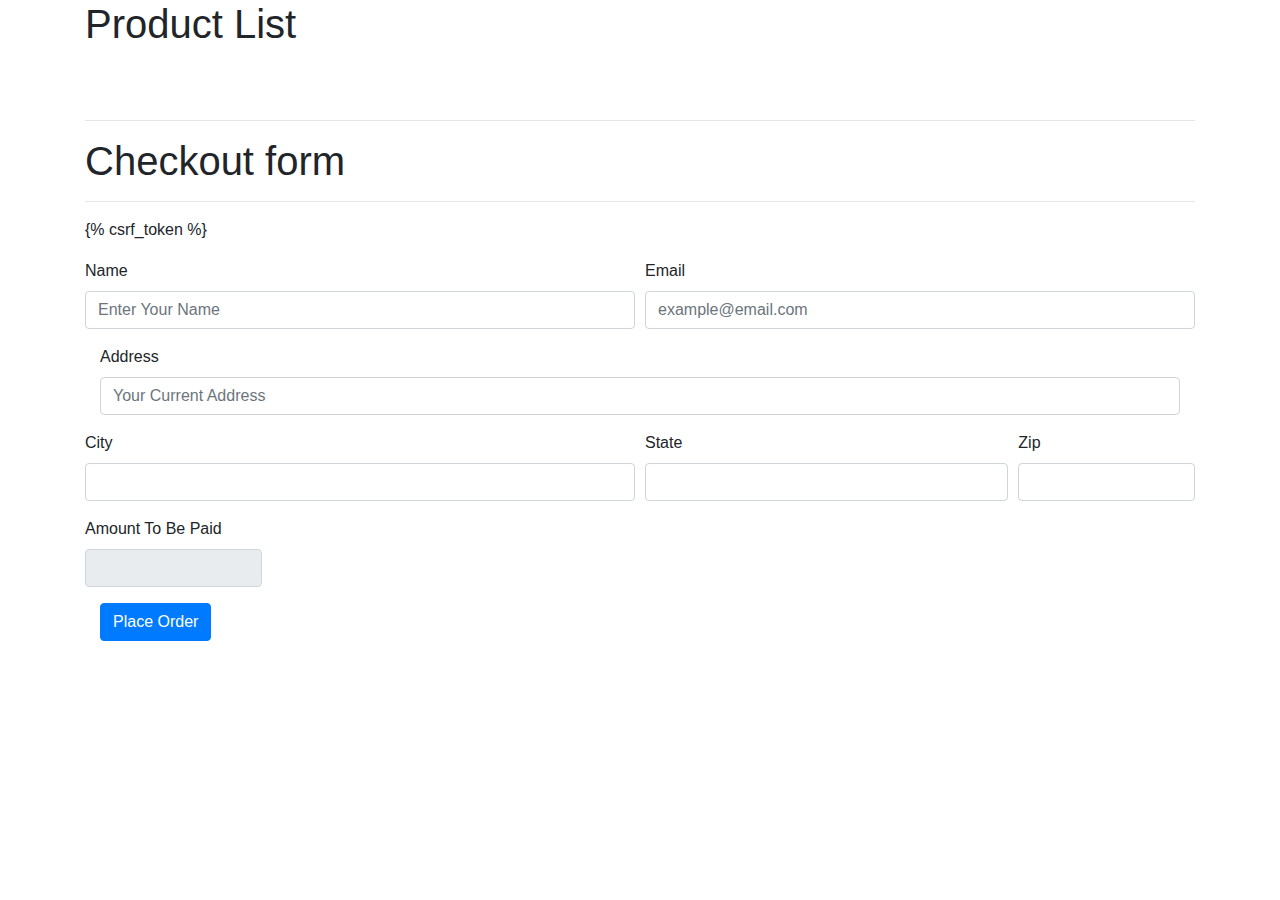
<file: shop/templates/shop/checkout.html>
<!DOCTYPE html>
<html lang="en">
<head>
  <meta charset="UTF-8">
  <meta http-equiv="X-UA-Compatible" content="IE=edge">
  <meta name="viewport" content="width=device-width, initial-scale=1.0">

  <!-- using bootstrap cdn i version 4.0 link below -->
  <!-- https://getbootstrap.com/docs/4.0/getting-started/introduction/  👇👇👇 -->
  <link rel="stylesheet" href="https://maxcdn.bootstrapcdn.com/bootstrap/4.0.0/css/bootstrap.min.css" integrity="sha384-Gn5384xqQ1aoWXA+058RXPxPg6fy4IWvTNh0E263XmFcJlSAwiGgFAW/dAiS6JXm" crossorigin="anonymous">

  <!-- jquery link https://code.jquery.com/ -->
  <script src="https://code.jquery.com/jquery-3.6.0.js" integrity="sha256-H+K7U5CnXl1h5ywQfKtSj8PCmoN9aaq30gDh27Xc0jk=" crossorigin="anonymous"></script>

  <title>E-Shop</title>
</head>
<body>
    <div class="container">
      <div class="row">
        <div class="col-md-12">
          <h1>Product List</h1>
          <ul class="list-group" id="item_list">
            <br>
          </ul><br><hr>
        </div>
      </div>
      <!-- form -->
      <div class="row">
        <div class="col-md-12">
          <h1>Checkout form</h1> <hr>
          <form method="POST">
            {% csrf_token %}
            <div class="form-group col-md-2">
              <input  type="hidden" class="form-control" id="items" name="items">
            </div>
            <div class="form-row">
              <div class="form-group col-md-6">
                <label for="inputEmail4">Name</label>
                <input id="name" name="name" type="text" class="form-control" id="inputEmail4" placeholder="Enter Your Name">
              </div>
              <div class="form-group col-md-6">
                <label for="inputPassword4">Email</label>
                <input id="email" name="email"type="email" class="form-control" id="inputPassword4" placeholder="example@email.com">
              </div>
            </div>
            <div class="form-group col-md-12">
              <label for="inputAddress">Address</label>
              <input id="address" name="address" type="text" class="form-control" id="inputAddress" placeholder="Your Current Address">
            </div>

            <div class="form-row">
              <div class="form-group col-md-6">
                <label for="inputCity">City</label>
                <input id="city" name="city" type="text" class="form-control" id="inputCity">
              </div>
              <div class="form-group col-md-4">
                <label for="inputState">State</label>
                <input id="state" name="state" type="text" class="form-control" id="inputState">
              </div>
              <div class="form-group col-md-2">
                <label for="inputZip">Zip</label>
                <input id="zipcode" name="zipcode" type="text" class="form-control" id="inputZip">
              </div>
              <div class="form-group col-md-2">
                <label for="inputZip">Amount To Be Paid</label>
                <input readonly="" type="text" class="form-control" id="total" name="total">
              </div>
            </div>
            <div class="form-group col-md-12">
              <button type="submit" class="btn btn-primary">Place Order</button>
            </div>
          </form>
        </div>
      </div>
    </div>
</body>
<script type="text/javascript">
  if(localStorage.getItem('cart') == null){
    var cart = {}
  }
  else{
    var cart = JSON.parse(localStorage.getItem('cart'))

  }

  total = 0;
  for (item in cart){
    let name = cart[item][1];
    let quantity = cart[item][0];
    let price = cart[item][2];
    total = total + cart[item][2];
    // new feature using the symbol to allow the html `` it's below the Esc button
    var itemString = `<li class="list-group-item d-flex justify-content-between align-items-center"><span class="badge badge-primary badge-pill">${quantity}</span>${name}<span class="badge badge-warning badge-pill">${price}</span></li>`;

    $('#item_list').append(itemString);

  }
  totalPrice = `<li class="list-group-item d-flex justify-content-between align-items-center"><b>Your Total Amount</b><span class="badge badge-success">${total}</span></li>`;

  $('#item_list').append(totalPrice);
  $('#total').val(total)
  $('#items').val(JSON.stringify(cart));
</script>
</html>
</file>
